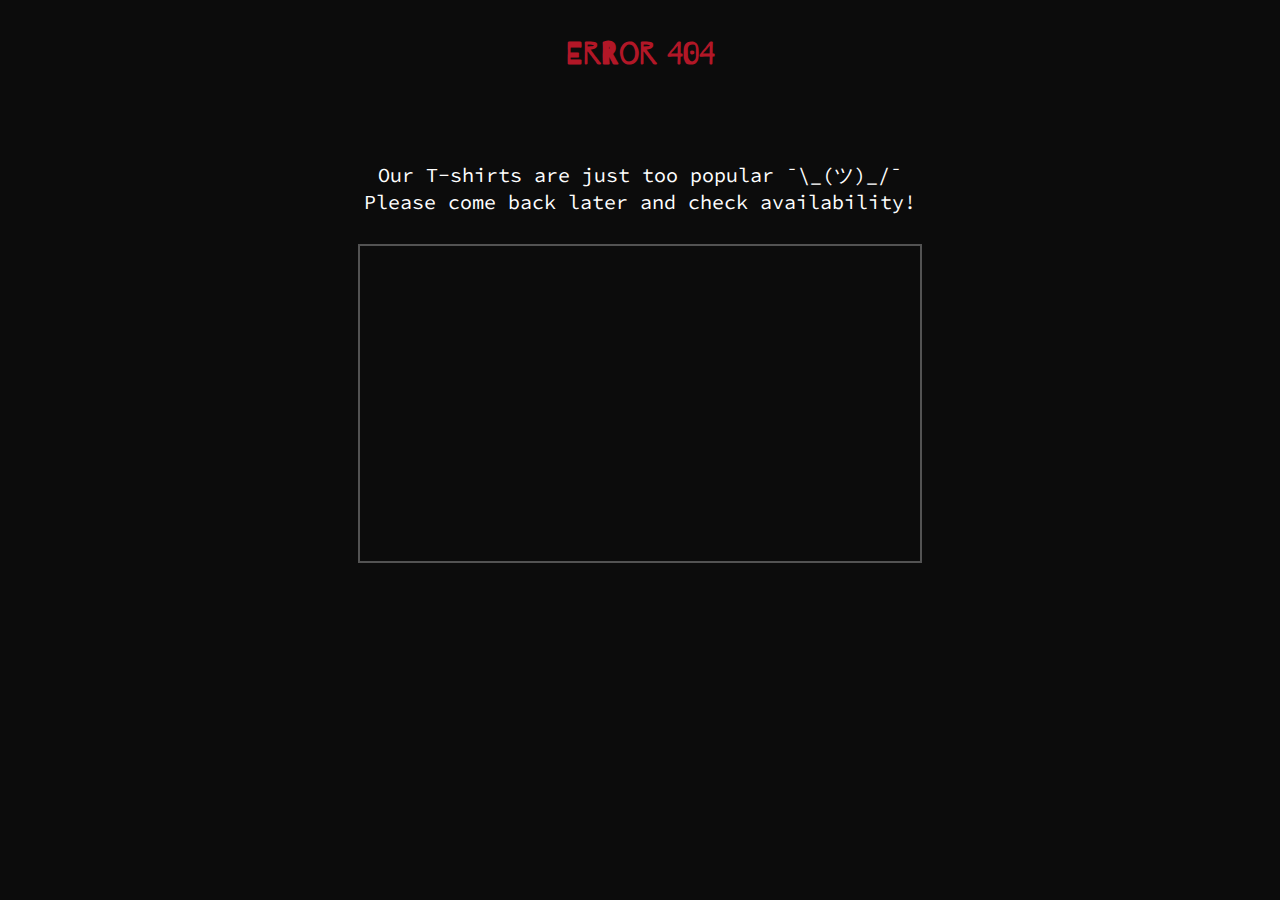
<file: sold_out.html>
<!DOCTYPE html>
<html lang="en">
    <head>
        <meta charset="UTF-8">
        <meta name="viewport" content="width=device-width, initial-scale=1.0">
        <meta http-equiv="X-UA-Compatible" content="ie=edge">
        <link rel="stylesheet" href="styles.css">
        <link href='https://fonts.googleapis.com/css?family=Barrio' rel='stylesheet'>
        <link href="https://fonts.googleapis.com/css?family=Source+Code+Pro&display=swap" rel="stylesheet">
        <title>Russkaja</title>
    </head>
    <body>
        <h1 id="error">Error 404</h1>
        <p class="soldout"> Our T-shirts are just too popular ¯\_(ツ)_/¯ <br> Please come back later and check availability!</p>
        <div class ="gifcontainer">
            <iframe src="https://giphy.com/embed/3o7WIwkSmw32NgXvTG" width="480" height="270" frameBorder="0" class="giphy-embed" allowFullScreen>
        </div>
    </body>
</html>
</file>
<file: styles.css>
/* ------------ BODY ------------*/




body {
    padding: 10px;
    margin: 5px;
    background-color: #0C0C0C;
}




/* ------------ HEADER ------------*/




header {
    max-width: 1410px;
    height: 787px;
    background-image: url(images/front.jpg);
    background-position: center center;
    background-repeat: no-repeat;
}

.logo {
    background-color: rgba(0, 0, 0, 0.411);
    width: 755px;
    height: 155px;
}




/* ------ NAVITGATION - HEADER -----*/




.menu {
    color: white;
}

.logodiv {
    display: flex;
    justify-content: center;
}

nav li {
    list-style-type: none;
    font-size: 30px;
    padding: 5px;
    margin-right: 35px;
    padding-inline-start: 0px;
    background-color: rgba(12, 12, 12, 0.5);
    justify-self: center;
}

ul {
    display: flex;
    justify-content: center;
}

nav a:link, nav a:visited {
    color: #ffffff;
    text-decoration: none;
}



nav a:hover {
    border-bottom: solid #0C0C0C 3px; 
}



/* ---------- SKRIFTYPER -----------*/   


 

h1 {
    visibility: hidden;
}

h2, #merch, #contact, #gallery, #music, #tour {
    font-family: 'barrio'; 
    font-size: 60px;
    color: #b21727;
    text-align: center;
    text-transform: uppercase;
    margin-left: 400px;
    margin-right: 400px;
    border: #ffffff 2px solid;
}

h3 {
    font-family: Source Code Pro;
    color: rgba(248, 248, 29, 0.863);
    font-size: 30px;
    text-align: center;
    text-decoration: none;
}

p {
    font-family: Source Code Pro;
    color: #ffffff;
    text-align: center;
    font-size: 30px;
}





/* ------------ SMILEYS ------------*/




.smileycontainer {
    display: flex;
    justify-content: center;
    margin-bottom: 30px;
}

.smileycontainer img {
    min-width: 40px;
    min-width: 40px;
    max-width: 40px;
    max-height: 40px;
    margin-left: 2vw;
    margin-right: 2vw;
    filter: opacity(0.5) drop-shadow(0 0 0 rgba(54, 54, 54, 0.89));

}

.logodiv {
    display: flex;
    justify-content: center;
}

.menu {
    color: white;

}

nav li {
    font-size: 30px;
    padding: 5px;
    margin-left: 18px;
    margin-right: 18px;
    background-color: rgba(12, 12, 12, 0.5);
    justify-self: center;
}

ul {
    display: flex;
    justify-content: center;
    list-style-type: none;
    padding-inline-start: 0px;

}




/* ------------ MARGIN -------------*/




.content, .infocontainer, .shop, .vidcontainer .tourcontainer {

    margin-bottom: 40px;
    margin-top: 30px;
}




/* ---------- LATEST MUSIC ----------*/




.vidcontainer { 
    display: grid;
    grid-template-columns: 1fr 1fr 1fr;
    grid-row-gap: 10px;
    grid-column-gap: 10px;
}

iframe {
    border: rgb(83, 83, 83) solid 2px;
    width: 560px;
    height: 315px;
}

.vidcontainer .vidgriditem {
    max-width: 100%;
    max-height: 100%; 
}

.vidcontainer img {
    grid-row: 1/3;
    grid-column: 3/4;
    align-self: center;
    opacity: 0.8;
    filter: alpha(opacity=50);
}





/* ----------- GALLERY ----------*/




.imgcontainer{
    display: grid;
    grid-template-columns: repeat(auto-fit, minmax(350px, 20%));
    grid-row-gap: 2px;
    grid-column-gap: 2px;
    justify-content: space-evenly;
    margin: 5px;
}

.imgcontainer div {
    display: flex;
    justify-content: center;
}


.imgcontainer img{
    border: rgb(83, 83, 83) solid 1px;
    width: 334px;
    height: 240px;
    display: block;
    object-fit: cover;
    box-sizing: border-box;
}


.imgcontainer figure img {
    -webkit-filter: grayscale(100%);
	filter: grayscale(100%);
	-webkit-transition: .3s ease-in-out;
	transition: .3s ease-in-out;
}


.imgcontainer figure:hover img {
    -webkit-filter: grayscale(0);
	filter: grayscale(0);
}




/* ------------- TOUR -----------*/





.tourcontainer {

    background-image: url(images/bg_tour.jpg);
    background-position: center center;
    background-repeat: no-repeat;
    display: grid;
    grid-template-columns: 25% 35% 24% 16%;
    grid-auto-rows: repeat(8, 65px);
    box-sizing: border-box;
    margin-left: 50px;
    align-content: center;
}

.city p {
    text-align: left;
    margin-left: 10px;
    text-transform: uppercase;
}

.location p {
    font-family: 'Courier New', Courier, monospace;
    font-size: 31px;
    padding: 1px;
}

.tickets {
    display: flex;
    flex-flow: column;
    align-content: space-evenly;
    margin-top: 20px;
}

.tickets a:link, a:visited {
    color: #ffffff;
    font-family: Source Code Pro;
    text-decoration: none;
    text-align: center;
    background-color: #0C0C0C;
    border: solid 2px #ffffff;
    width: 110px;
    height: 33px;
    margin: 10px;
    padding: 5px;  /*
    margin-top: 10px;
    */
    font-size: 25px;
    text-transform: capitalize; 
}

.tickets a:hover {
    color: #0C0C0C;
    background-color: rgba(245, 241, 31, 0.863);
}
   




/* ------------ MERCH ----------*/





.shoppics {
    display: flex;
    justify-content: space-evenly;
    }

.shop a:link {
    text-decoration: none;
  }

.shop a:hover {
    text-decoration: underline;
    text-decoration-color: rgba(255, 255, 255, 0.938);
      
  }

/* ---------- CONTACT ---------*/





.infocontainer {
    background-image: url("../russkaja_projekt/images/bg_contact1.png");
    background-position: center center;
    background-repeat: no-repeat; 
  }

.infocontainer a:link {
    text-decoration: none;
  }

.infocontainer a:hover {
    text-decoration: underline;
    text-decoration-color: #ffffff;
  }

.infocontainer h3 {
    font-size: 32px;
  }

.jap {
      color: #ffffff88;
      margin-top: 20px;
      padding-top: 60px;
  }




/* ------ BACK TO TOP BUTTON ------*/




#myBtn {
    display: none;
    position: fixed;
    bottom: 20px;
    right: 30px;
    z-index: 99;
    font-size: 18px;
    border: none;
    outline: none;
    background-color: rgba(178, 23, 38, 0.87);
    color: white;
    cursor: pointer;
    padding: 15px;
    border-radius: 4px;
}


#myBtn:hover {
    background-color: #555;
}




/* -------- SOCIAL MEDIA ---------*/





.somelogo {
    max-width: 60px;
    max-height: 60px;
    margin: 10px;
    align-content: center;
    transition: all .2s ease-in-out;
  }

.somelogo:hover {
    transform: scale(1.4);
}

.somecontainer {
    display: flex;
    justify-content: space-evenly;
    align-content: center;
    margin-top: 80px;
    margin-bottom: 40px;
  }

#youtube {
    max-width: 70px;
    margin-top: 19px;
  }

#twitter {
    margin-top: 15px;
  }




/* ------ SOLD OUT SIDEN -------*/




#error {
    visibility: visible;
    font-family: 'barrio';
    color: #b21727;
    text-align: center;
    margin-bottom: 90px;
}

.soldout {
    font-size: 20px;
    color: #ffffff;
    font-family: Source Code Pro;
    text-align: center;
    margin-bottom: 30px;
}

.gifcontainer {
    display: flex;
    justify-content: center;
}
</file>
